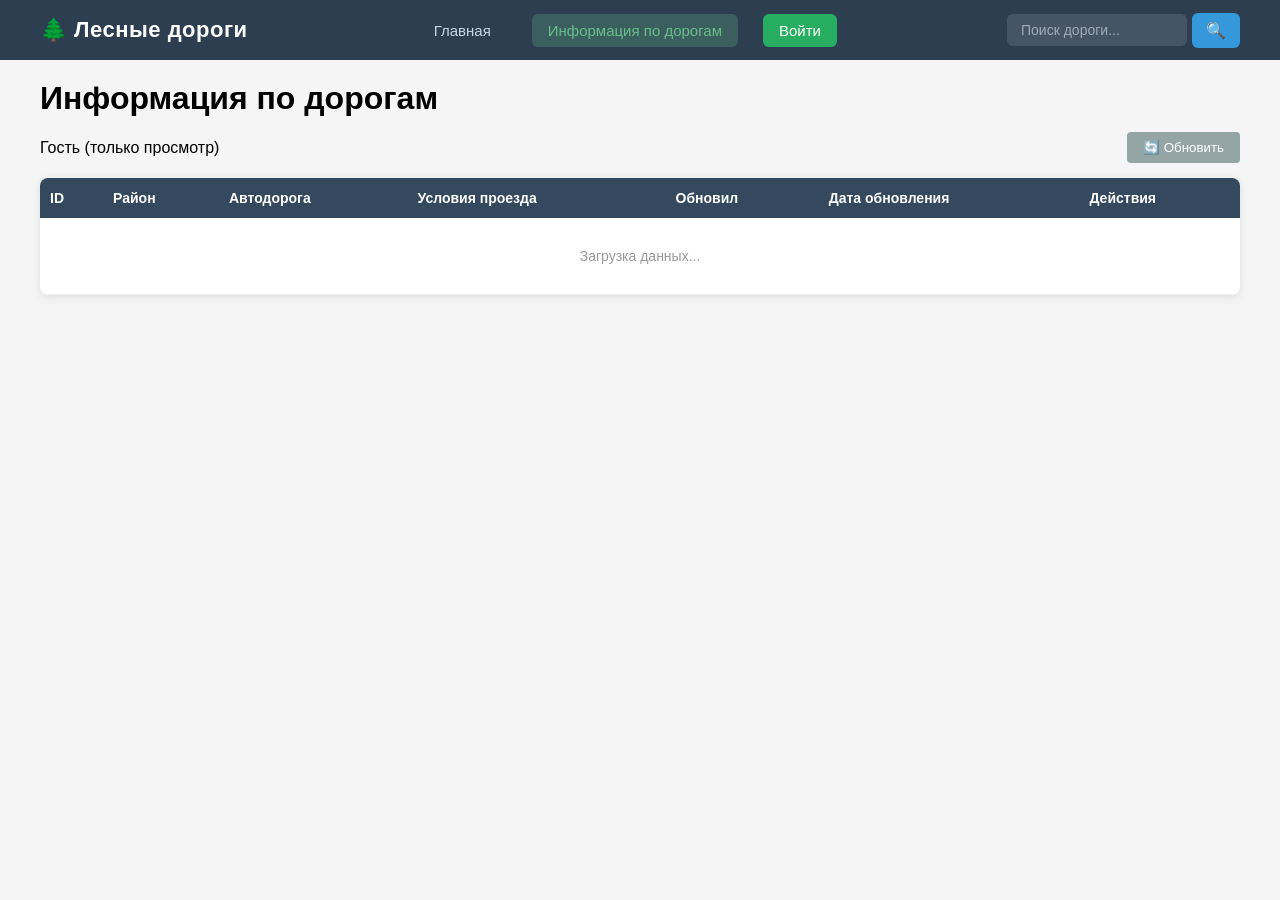
<file: frontend/roads-info.html>
<!DOCTYPE html>
<html lang="ru">

<head>
    <meta charset="UTF-8">
    <meta name="viewport" content="width=device-width, initial-scale=1.0">
    <title>Информация по дорогам</title>
    <link rel="stylesheet" href="css/style.css">
</head>

<body>
    <!-- ШАПКА САЙТА -->
    <header id="header">
        <div class="header-container">
            <div class="logo">
                <span>🌲 Лесные дороги</span>
            </div>

            <nav class="main-nav">
                <a href="/">Главная</a>
                <a href="/roads-info.html" class="active">Информация по дорогам</a>
                <a href="#" id="auth-link" class="auth-link">Войти</a>
            </nav>

            <div class="search-container">
                <input type="text" id="search-input" placeholder="Поиск дороги...">
                <button id="search-btn">🔍</button>
            </div>

            <button class="mobile-menu-toggle" aria-label="Меню">☰</button>
        </div>
    </header>

    <!-- ОСНОВНАЯ ОБЛАСТЬ -->
    <main id="roads-info-main">
        <div class="container">
            <h1>Информация по дорогам</h1>

            <div class="table-toolbar">
                <div class="toolbar-left">
                    <span id="user-status">Гость (только просмотр)</span>
                </div>
                <div class="toolbar-right">
                    <button id="add-row-btn" class="btn-success hidden">➕ Добавить запись</button>
                    <button id="refresh-btn" class="btn-secondary">🔄 Обновить</button>
                </div>
            </div>

            <div class="table-container">
                <table id="roads-table">
                    <thead>
                        <tr>
                            <th>ID</th>
                            <th>Район</th>
                            <th>Автодорога</th>
                            <th>Условия проезда</th>
                            <th>Обновил</th>
                            <th>Дата обновления</th>
                            <th>Действия</th>
                        </tr>
                    </thead>
                    <tbody id="table-body">
                        <tr>
                            <td colspan="7" class="loading-text">Загрузка данных...</td>
                        </tr>
                    </tbody>
                </table>
            </div>
        </div>
    </main>

    <!-- МОДАЛЬНОЕ ОКНО ДЛЯ ДОБАВЛЕНИЯ/РЕДАКТИРОВАНИЯ -->
    <div id="edit-modal" class="modal hidden">
        <div class="modal-content">
            <div class="modal-header">
                <h2 id="edit-modal-title">Добавить запись</h2>
                <button class="modal-close" id="edit-modal-close">&times;</button>
            </div>
            <div class="modal-body">
                <form id="edit-form">
                    <input type="hidden" id="edit-id">
                    <div class="form-group">
                        <label for="edit-district">Район</label>
                        <input type="text" id="edit-district" required>
                    </div>
                    <div class="form-group">
                        <label for="edit-road">Автодорога</label>
                        <input type="text" id="edit-road" required>
                    </div>
                    <div class="form-group">
                        <label for="edit-conditions">Условия проезда</label>
                        <textarea id="edit-conditions" rows="4" required></textarea>
                    </div>
                    <div class="form-actions">
                        <button type="button" class="btn-secondary" id="edit-cancel">Отмена</button>
                        <button type="submit" class="btn-primary" id="edit-save">Сохранить</button>
                    </div>
                </form>
            </div>
        </div>
    </div>
</file>
<file: frontend/css/style.css>
/* Общие стили */
* {
    margin: 0;
    padding: 0;
    box-sizing: border-box;
}

body {
    font-family: 'Segoe UI', Tahoma, Geneva, Verdana, sans-serif;
    background: #f5f5f5;
    height: 100vh;
    display: flex;
    flex-direction: column;
}

/* Шапка сайта*/
header {
    background: #2c3e50;
    color: white;
    padding: 0 20px;
    height: 60px;
    display: flex;
    align-items: center;
    flex-shrink: 0;
    z-index: 1000;
}

.header-container {
    display: flex;
    align-items: center;
    justify-content: space-between;
    width: 100%;
    max-width: 1200px;
    margin: 0 auto;
    gap: 10px;
}

/* ЛОГОТИП СЛЕВА */
.logo {
    font-size: 22px;
    font-weight: 700;
    display: flex;
    align-items: center;
    gap: 10px;
    color: #ffffff;
    letter-spacing: 0.5px;
    flex-shrink: 0;
    min-width: 140px;
}

/* МЕНЮ ПО ЦЕНТРУ */
.main-nav {
    display: flex;
    gap: 25px;
    align-items: center;
    flex: 1;
    justify-content: center;
}

.main-nav a {
    color: #c8d6e5;
    text-decoration: none;
    padding: 8px 16px;
    border-radius: 6px;
    transition: all 0.3s ease;
    font-weight: 500;
    font-size: 15px;
    white-space: nowrap;
}

.main-nav a:hover {
    background: rgba(255, 255, 255, 0.12);
    color: #ffffff;
}

.main-nav a.active {
    background: rgba(106, 191, 138, 0.25);
    color: #6abf8a;
}

.header-right {
    display: flex;
    align-items: center;
    gap: 15px;
    flex-shrink: 0;
}

.search-container {
    display: flex;
    gap: 5px;
    align-items: center;
    flex-shrink: 0;
    min-width: 200px;
}

.search-container input {
    padding: 8px 14px;
    border: none;
    border-radius: 6px;
    width: 100%;
    max-width: 180px;
    background: rgba(255, 255, 255, 0.12);
    color: #ffffff;
    font-size: 14px;
    transition: all 0.3s ease;
}

.search-container input::placeholder {
    color: rgba(255, 255, 255, 0.5);
}

.search-container input:focus {
    background: rgba(255, 255, 255, 0.2);
    outline: none;
}

.search-container button {
    padding: 8px 14px;
    border: none;
    border-radius: 6px;
    background: #3498db;
    color: white;
    cursor: pointer;
    font-size: 16px;
    transition: background 0.3s ease;
    flex-shrink: 0;
}

.search-container button:hover {
    background: #2980b9;
}

/* КНОПКА "ВОЙТИ" */
#auth-container {
    display: flex;
    align-items: center;
    flex-shrink: 0;
    min-width: 100px;
    justify-content: flex-end;
}

.auth-link {
    background: #27ae60;
    padding: 8px 20px;
    border-radius: 6px;
    color: #ffffff !important;
    font-weight: 600;
    text-decoration: none;
    white-space: nowrap;
    transition: background 0.3s ease;
}

.auth-link:hover {
    background: #2ecc71 !important;
    color: #ffffff !important;
}

/* Карта */
#map-container {
    flex: 1;
    position: relative;
}

#map {
    width: 100%;
    height: 100%;
}

/* Попап с информацией */
.popup {
    position: absolute;
    top: 20px;
    right: 20px;
    background: white;
    border-radius: 8px;
    box-shadow: 0 4px 20px rgba(0, 0, 0, 0.3);
    width: 300px;
    max-width: 90%;
    z-index: 1000;
    display: none;
}

.popup:not(.hidden) {
    display: block;
}

.popup-header {
    display: flex;
    justify-content: space-between;
    align-items: center;
    padding: 12px 16px;
    border-bottom: 1px solid #eee;
}

.popup-header h3 {
    margin: 0;
    font-size: 16px;
}

.popup-close {
    background: none;
    border: none;
    font-size: 24px;
    cursor: pointer;
    color: #999;
}

.popup-body {
    padding: 16px;
}

.popup-body p {
    margin: 6px 0;
}

.hidden {
    display: none !important;
}

/* Мобильное меню */
.mobile-menu-toggle {
    display: none;
    background: none;
    border: none;
    color: white;
    font-size: 28px;
    cursor: pointer;
    padding: 5px 10px;
}

/* Адаптация для планшетов и телефонов */
@media (max-width: 992px) {
    .main-nav {
        gap: 15px;
    }

    .main-nav a {
        font-size: 14px;
        padding: 6px 12px;
    }

    .search-container input {
        max-width: 140px;
        font-size: 13px;
        padding: 6px 10px;
    }

    .logo {
        font-size: 18px;
        min-width: 100px;
    }
}

@media (max-width: 768px) {
    .mobile-menu-toggle {
        display: block;
    }

    .header-container {
        gap: 5px;
    }

    .main-nav {
        display: none;
        position: absolute;
        top: 60px;
        left: 0;
        right: 0;
        background: #2c3e50;
        flex-direction: column;
        padding: 10px 20px;
        gap: 5px;
        z-index: 999;
        box-shadow: 0 4px 10px rgba(0, 0, 0, 0.3);
    }

    .main-nav.open {
        display: flex !important;
    }

    .main-nav a {
        padding: 12px 16px;
        font-size: 16px;
        border-bottom: 1px solid rgba(255, 255, 255, 0.1);
        width: 100%;
        text-align: center;
    }

    .main-nav a:last-child {
        border-bottom: none;
    }

    .search-container input {
        max-width: 100px;
        font-size: 12px;
        padding: 5px 8px;
    }

    .search-container button {
        padding: 5px 10px;
        font-size: 14px;
    }

    .logo {
        font-size: 16px;
        min-width: 80px;
    }

    .auth-link {
        padding: 6px 14px;
        font-size: 14px;
    }

    #auth-container {
        min-width: 60px;
    }
}

@media (max-width: 480px) {
    .logo {
        font-size: 14px;
        min-width: 50px;
    }

    /* Скрываем текст "Лесные дороги" на очень маленьких экранах */
    .logo span {
        display: none;
    }

    .logo::before {
        content: "🌲";
        font-size: 24px;
    }

    .search-container {
        min-width: auto;
    }

    .search-container input {
        display: none;
    }

    .search-container button {
        background: transparent;
        font-size: 20px;
        padding: 4px 8px;
    }

    .search-container button:hover {
        background: transparent;
    }

    .auth-link {
        padding: 4px 10px;
        font-size: 12px;
    }

    #auth-container {
        min-width: 40px;
    }

    .mobile-menu-toggle {
        font-size: 24px;
        padding: 2px 8px;
    }
}

/* Стили для страницы с таблицей */
#roads-info-main {
    flex: 1;
    padding: 20px;
    overflow: auto;
}

.container {
    max-width: 1200px;
    margin: 0 auto;
}

.table-toolbar {
    display: flex;
    justify-content: space-between;
    align-items: center;
    margin: 15px 0;
    flex-wrap: wrap;
    gap: 10px;
}

.btn-success {
    background: #27ae60;
    color: white;
    border: none;
    padding: 8px 16px;
    border-radius: 4px;
    cursor: pointer;
}

.btn-secondary {
    background: #95a5a6;
    color: white;
    border: none;
    padding: 8px 16px;
    border-radius: 4px;
    cursor: pointer;
}

.table-container {
    background: white;
    border-radius: 8px;
    overflow-x: auto;
    box-shadow: 0 2px 10px rgba(0, 0, 0, 0.1);
}

#roads-table {
    width: 100%;
    border-collapse: collapse;
    font-size: 14px;
}

#roads-table th {
    background: #34495e;
    color: white;
    padding: 12px 10px;
    text-align: left;
    white-space: nowrap;
}

#roads-table td {
    padding: 10px;
    border-bottom: 1px solid #eee;
}

#roads-table tr:hover {
    background: #f8f9fa;
}

.edit-btn,
.delete-btn,
.save-btn,
.cancel-btn {
    border: none;
    padding: 4px 8px;
    border-radius: 4px;
    cursor: pointer;
    font-size: 14px;
}

.edit-btn {
    background: #3498db;
    color: white;
}

.delete-btn {
    background: #e74c3c;
    color: white;
}

.save-btn {
    background: #2ecc71;
    color: white;
}

.cancel-btn {
    background: #e67e22;
    color: white;
}

.edit-input {
    width: 100%;
    padding: 4px 6px;
    border: 1px solid #ddd;
    border-radius: 4px;
}

.loading-text {
    text-align: center;
    color: #999;
    padding: 30px !important;
}

/* Модальное окно */
.modal {
    position: fixed;
    top: 0;
    left: 0;
    width: 100%;
    height: 100%;
    background: rgba(0, 0, 0, 0.5);
    display: flex;
    justify-content: center;
    align-items: center;
    z-index: 2000;
}

.modal.hidden {
    display: none;
}

.modal-content {
    background: white;
    border-radius: 8px;
    width: 500px;
    max-width: 95%;
    max-height: 90vh;
    overflow-y: auto;
}

.modal-header {
    display: flex;
    justify-content: space-between;
    align-items: center;
    padding: 16px 20px;
    border-bottom: 1px solid #eee;
}

.modal-close {
    background: none;
    border: none;
    font-size: 24px;
    cursor: pointer;
}

.modal-body {
    padding: 20px;
}

.form-group {
    margin-bottom: 15px;
}

.form-group label {
    display: block;
    margin-bottom: 5px;
    font-weight: 600;
}

.form-group input,
.form-group textarea {
    width: 100%;
    padding: 8px 12px;
    border: 1px solid #ddd;
    border-radius: 4px;
}

.form-actions {
    display: flex;
    gap: 10px;
    justify-content: flex-end;
    margin-top: 15px;
}

.btn-primary {
    background: #3498db;
    color: white;
    border: none;
    padding: 10px 20px;
    border-radius: 4px;
    cursor: pointer;
}

/* ===== БАННЕР НА ГЛАВНОЙ СТРАНИЦЕ ===== */
.hero-banner {
    background: linear-gradient(135deg, #1a3a2a 0%, #2d5a3d 50%, #1a3a2a 100%);
    padding: 10px 20px;
    text-align: center;
    border-bottom: 2px solid #4a7a5a;
    flex-shrink: 0;
}

.hero-content h1 {
    color: #ffffff;
    font-size: 22px;
    font-weight: 700;
    margin: 0 0 2px 0;
    text-shadow: 0 2px 8px rgba(0, 0, 0, 0.4);
    letter-spacing: 1px;
}

.hero-content p {
    color: #b8d9c8;
    font-size: 14px;
    margin: 0;
    font-weight: 300;
    letter-spacing: 0.5px;
}

/* ===== АДАПТАЦИЯ БАННЕРА ДЛЯ МОБИЛЬНЫХ ===== */
@media (max-width: 768px) {
    .hero-content h1 {
        font-size: 18px;
    }

    .hero-content p {
        font-size: 13px;
    }

    .hero-banner {
        padding: 15px 15px;
    }
}

@media (max-width: 480px) {
    .hero-content h1 {
        font-size: 14px;
    }

    .hero-content p {
        font-size: 11px;
    }

    .hero-banner {
        padding: 10px 10px;
    }
}

/* ===== КНОПКА ВЫХОДА ===== */
.btn-danger {
    background: #e74c3c;
    color: white;
    border: none;
    padding: 10px 20px;
    border-radius: 6px;
    cursor: pointer;
    font-size: 16px;
    transition: background 0.3s ease;
}

.btn-danger:hover {
    background: #c0392b;
}

/* ===== ПРОФИЛЬ ===== */
#profile-info p {
    padding: 8px 0;
    border-bottom: 1px solid #eee;
    font-size: 15px;
}

#profile-info p:last-child {
    border-bottom: none;
}

#profile-info span {
    font-weight: 400;
    color: #2c3e50;
}

/* ===== ТРЕБОВАНИЯ К ПАРОЛЮ ===== */
.password-requirements ul {
    color: #555;
    font-size: 13px;
}

.password-requirements li {
    margin-bottom: 2px;
}
</file>
